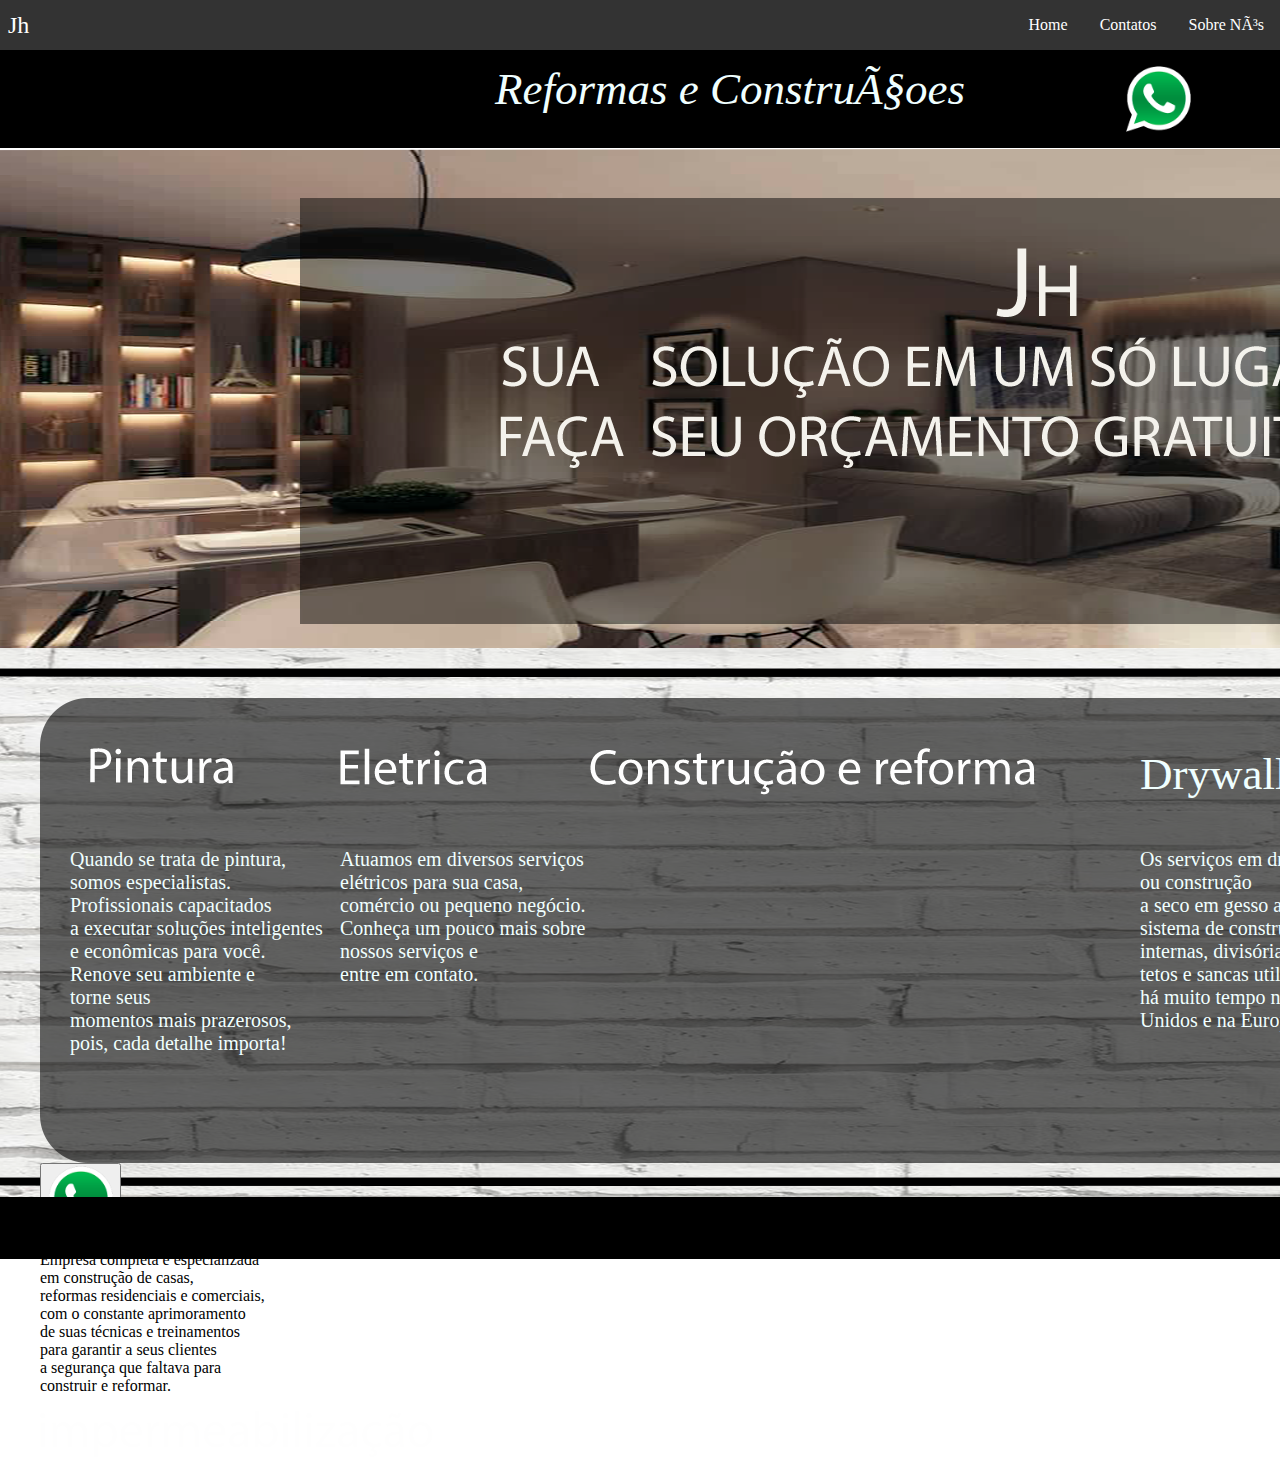
<file: index.html>
<html>
    <head>

        <meta name="viewport" content="width=device-width"> 
        <meta charset="UFT-8">
        <link rel ="stylesheet" type="text/css" href="css/main.css">
        
        <title>JH construtora</title>
        


    
    </head>
    

    <body>
        <header class= "menu principal">
            <main>
           <nav class="navbar">

            <div class="brand-title">Jh</div>
            <a href="#" class="toggle-button"></a>
            <span class="bar"></span>
            <span class="bar"></span>
            <span class="bar"></span>
            <div class="navbar-links"></div>
                <ul>
                    <li><a href="#" >Home</a></li>
                    <li><a href="contatos.html"> Contatos</a></li>
                    <li><a href="sobre nos.html"> Sobre Nós</a></li>
                    
                </ul>

           </nav>
                
                    <ul class="nav2">
                        <div class="logo01">Reformas e Construçoes</div>
                        <li><a <button class="whats" onclick="window.location.href = 'http://api.whatsapp.com/send?1=pt_BR&phone=5511998117516&text=olá,%20gostaria%20de%20fazer%20um%20orçamento'"><img src="./img/whatss.png"width ="65"/></button></a></li>
                        <!-- <li><a <button class="instagram" onclick="window.location.href = 'https://instagram.com/jhilton2021?utm_medium=copy_link'"><img class="insta002"src="./img/instagram.png"/></button></a></li> -->
                    </ul>
                    
                    
                    <!-- <button class="whats" onclick="window.location.href = 'http://api.whatsapp.com/send?1=pt_BR&phone=5511998117516&text=olá,%20gostaria%20de%20fazer%20um%20orçamento'"><img src="./img/whatss.png"width ="65"/></button> -->
                    <!-- <button class="instagram" onclick="window.location.href = 'https://instagram.com/jhilton2021?utm_medium=copy_link'"><img class="insta002"src="./img/instagram.png"/></button> -->
                </div> 
            
            <div class="layout04"> 
                    <img class = "layout005" src="./img/layout04.png"/>
                    
                    <div class="mascara">
                        <img class="mascara0001"src="./img/MASCARA.png"/>
                        <center>
                        <div class="eslogan">
                            <img class="eslogan001" src="./img/eslogan.png"/>
                        </div>
                        </center>
                        
                     </div>
            <div class="layout05">
                        <img class ="layoutt" src="./img/layout05.png"/>
                   
                       </div>
                       <div class="linha04">
                           <img class="linha004" src="./img/linha.png"/>
               
                       </div>
                       <div class="linha03">
                           <img class="linha003" src="./img/linha.png"/>
               
                       </div>
                    <div class="mascara02">
                       <div>
                            <div class="mascara0002">
                            <img class ="mascara002" src="./img/layout06.png"/>
                            </div>
                            <button class="whatsss" onclick="window.location.href = 'http://api.whatsapp.com/send?1=pt_BR&phone=5511998117516&text=olá,%20gostaria%20de%20fazer%20um%20orçamento'"><img class="whats04"src="./img/whatss.png"width ="65"/></button>
                            <div class ="textpintura">
                                Quando se trata de pintura,<br />somos especialistas.<br />Profissionais capacitados<br />
                                a executar solu&ccedil;&otilde;es inteligentes<br /> 
                                e econ&ocirc;micas para voc&ecirc;.<br />
                                Renove seu ambiente e<br />torne seus<br />
                                momentos mais prazerosos,<br />
                                pois, cada detalhe importa!</div>
                            <div class="pintura">
                            <img class="pintura001"src="./img/pintura.png"/>
                            </div>
                            <div class="texteletrica">
                            <p>Atuamos em diversos servi&ccedil;os<br />el&eacute;tricos para sua casa,<br />
                                com&eacute;rcio ou pequeno neg&oacute;cio.<br />Conhe&ccedil;a um pouco mais sobre<br />
                                nossos servi&ccedil;os e<br />entre em contato.</p>
                            </div>
                            <div class="eletrica">
                            <img Class=" eletrica001"src="./img/eletrica.png"/>
                            </div>
                            <div class="textconstruçao">
                                <p>Empresa completa e especializada<br />
                                    em constru&ccedil;&atilde;o de casas,<br />
                                    reformas residenciais e comerciais,<br />
                                    com o constante aprimoramento<br />
                                    de suas t&eacute;cnicas e treinamentos<br />
                                    para garantir a seus clientes<br />
                                    a seguran&ccedil;a que faltava para<br />
                                    construir e reformar.</p>
                                </div>

                            <div class="constru">
                            <img class="constru001"src="./img/cons.png"/>
                            </div>
                            <div class="textdrywall">
                                <p>Os servi&ccedil;os em drywall<br />
                                    ou constru&ccedil;&atilde;o<br />
                                    a seco em gesso acartonado &eacute; um<br />
                                    sistema de constru&ccedil;&atilde;o de paredes<br />
                                    internas, divis&oacute;rias, forros,<br />
                                    tetos e sancas utilizado<br />
                                    h&aacute; muito tempo nos Estados<br />
                                    Unidos e na Europa.</p>
                                </div>
                                <div class="drywall">
                                Drywall
                            </div>
                            <div class="textimper">
                                <p style="text-align: left;">Com tecnologia e produtos de qualidade,garantimos a prote&ccedil;&atilde;o que o seu projeto precisa. Solu&ccedil;&otilde;es para constru&ccedil;&atilde;o, recupera&ccedil;&atilde;o, impermeabiliza&ccedil;&atilde;o e acabamento.</p>
                                </div>
                                <div class="impermeabilizaçao">
                              <img class="imper0001"src="./img/imperr.png"/>
                            </div>
                    </div>
                       </div>
               
                   </div>
                   <div class ="layout07">
                   <img class="L007" src="./img/layout.png"/>
                   </div>    
           
                   </main>
               </header>
               <script>
           
               </script>
</file>
<file: css/main.css>
*
{
     box-sizing: border-box;
}
body {

    margin:0;
    padding:0;
}
.navbar {

    display: flex;
    justify-content: space-between;
    align-items: center;
    background-color: #333;
    color: white;
}
.nav2{
  background-color: black;
  justify-content:space-around;
}
.brand-title {

    font-size:1.5rem ;
    margin: .5rem;

}
ul {

    margin: 0;
    padding: 0;
    display: flex;
}
.navbar-links li{
    list-style: none;
}

 li a {

    text-decoration: none;
    color: rgb(255, 255, 255);
    padding: 1rem;
    display: block;

}
 li:hover {
    background-color: #555;
}




.layout

{
    position: absolute;
    top: 0; 
    left: 0;
    width: 100%;
    height: 5%;
}

.logo{
    position: relative;
    top: 11;
    left: 0;
}
.tell{
    position: absolute;
    top: 20;
    left: 1680;
    width: 200;
}
.layout04{
    position:absolute


}
.mascara{
    position: absolute;
    top: 50;
    left: 300;
}
.layout05{
    position: absolute;
    top: 500;           
}
.mascara02{
    position: absolute;
    top: 550;
    left: 40;

}
.linha01{
    position: absolute;
    top: 70;
}
.linha02{
    position: absolute;
    top: 190;
}
    
.eslogan{
    position: absolute;
    top: 50;
    left: 200;
    
}
.layout07{
    position: relative;
    top: 1049px;
    width: 100%;
}
.instagram{
    position: absolute;
    top: 245;
    left: 1800;
    background-color: black;
    border: none;
}
.logo01{
        top: 267px;
        left: 550;
        color: azure;
        font-size: 45px;
        font-style: italic;
        margin-left: 33%;
        margin-top: 1%;
    }
.home{
    position: absolute;
    top: 165;
    left: 1500;
}
.sobrenos{
    position: absolute;
    top: 160;
    left: 1750;
}
.contato{
    position: absolute;
    top: 165;
    left: 1620;
}

    


.jh{
position: absolute;
top: 98;
left: 40;
}
.linha03{
    position: absolute;
    top: 520;
}
.linha04{
    position: absolute;
    top: 1029;

}
.pintura{
    position: absolute;
    top: 50;
    left: 50;
}
.eletrica{
    position: absolute;
    top: 50;
    left: 300;
}
.constru{ 
    position: absolute;
    top: 50 ;
    left: 550;
}
    


.drywall {

    position: absolute;
    top:  50;
    left: 1100;
    color: azure;
    font-size: 45px;
    /* top: 230; */
    /* left: 800;   */
    /* color: azure; */
    /* font-size: 75px; */
    /* font-style: italic; */
}
.impermeabilizaçao{
    position: absolute;
    top: 50;
    left: 1400;
}
.textpintura{
    position: absolute;
    top: 150;
    left: 30;
    color: azure;
    font-size: 20px;
    
}
.texteletrica{
    position: absolute;
    top: 130;
    left: 300;
    color: azure;
    font-size: 20px;
    
    
}
.textconstruçao{
    position: absolute;
    top: 130;
    left: 640;
    color: azure;
    font-size: 20px;
}
.textdrywall{
    position: absolute;
    top: 130;
    left: 1100;
    color: azure;
    font-size: 20px;
}
.textimper{
    position: absolute;
    top: 130;
    left: 1400;
    color: azure;
    font-size: 20px;
}
.logo002{
    top: 267px;
    left: 550;
    color: azure;
    font-size: 45px;
    font-style: italic;
    margin-left: 33%;
    margin-top: 1%;
}
.logo013{
    top: 267px;
    left: 550;
    color: azure;
    font-size: 45px;
    font-style: italic;
    margin-left: 33%;
    margin-top: 1%;
}
.contatos{
    position: absolute;
    top: 60;
    left: 50;
}
.contatos02{
    position: absolute;
    color: azure;
    font-size: 60px;
    top: 28;
    left: 420;
    font-style: italic;
}
.icon{
    
    position: absolute;
    top:10;
    left: 200;
    
    
}
.logo014{
    position:absolute;
    top: 230;
    left: 800;  
    color: azure;
    font-size: 75px;
    font-style: italic;
}
.contatos022{
    position: absolute;
    color: azure;
    font-size: 40px;
    top: 28;
    left: 300;
    font-style: italic;
}
body{
    width: 100%;
    height: 100%;
    position: absolute;
}
html, body {
    height: 100%;
}
.mascara0002{
    width: 100%;
}
li{

    list-style: none;
    padding: none;
  
  
    
  }
 
@media screen and (min-width:320px) and (max-width:568px) {
    
    .navbar {
        display: flex;
        justify-content: space-between;
        align-items: center;
        background-color: #333;
        color: white;
    }
    /*.button01{

        position: absolute;
        top: 9%;
        left: 199%;
        font-size: 67px;
        background-color: transparent;
        border: none;
        display: flex;
      
       
    }*/
    .mascara{
        left: 17px;
         width: 100%;
         height: 89%;
    }
    .layout{
        width: 396%;
    }
    .layout02{
        width: 396%;
    }
    .layouttt{
        width: 100%;
    }
    .layout002
    {
        width: 100%;
    }
    .layout03{
        width: 396%;

    }
    .layout003{
        width: 100%;
    }
    .eslogan{
        position: absolute;
        left: 1%;
        WIDTH: 94%;
        TOP: 20%;
         
    }
    .eslogan001{
        width: 100%;
        
    }
    .mascara0001{
        width: 100%;
        height: 100%;
    }
    .mascara02{
        position: absolute;
        height: 2894px;
        top: 103%;
    }
    .mascara002{
        width: 100%;
        height: 100%;
    }
    .mascara002{
        width:100%;
    }
    .linha01{
        width: 396%;
        top: 7%;
    }
    .linha001{
        width: 100%;
    }
    .linha02{
        width:396%;
    }
    .linha002{
        width: 100%;
    }
    .linha03{
        width: 99%;
        TOP: 99%;
        height: 10;
    }
    .linha003{
        width: 100%;
        height: 100%;
    }
    .linha04{
        top: 3907px;
        height: 10;
    }
    .linha004{
        width: 100%;
        height: 100%;
    }
    .layout04{
        width: 396%;
        height:173%;;
    }
    .layout005{
        width: 100%;
        height: 100%;
    }
    .layout05{
        position: absolute;
        height: 2969px;
        top: 97%;

    }
    .layoutt{
        height: 100%;
        width: 100%;
    }

    .layout07 {
        position: relative;
        width: 396%;
        top: 3920px;
    }
    
    .L007
    {
        width: 100%;
    }

    .home{
        position: absolute;
        top: 165;
        left: 1500;
    }
    .sobrenos{
        position: absolute;
        top: 160;
        left: 1750;
    }
    .contato{
        position: absolute;
        top: 165;
        left: 1620;
    }
    .home{
        position: absolute;
        top: 105px;
        left: 781px;
    }
    .sobrenos{
        position: absolute;
        top: 103px;
        left: 1115px;
    }
    .contato{
        position: absolute;
        top: 105px;
        left: 916px;
    }
    /*.whats {
        position: absolute;
        top: 157px;
        left: 913px;
        background-color: black;
        border: none;
        display: none;
    }*/
    .instagram {
        position: absolute;
        top: 149px;
        left: 1117px;
        background-color: black;
        border: none;
    
    }
    .insta002{
        width: 100%;
    }
    .whatsss {
        position: absolute;
        top: -194px;
        left: 40%;
        background-color: transparent;
        border: none;
        width: 20%;
        height: 10%;
    }
    .whats04{
        width: 100%;
    }
    .tell{
        position: absolute;
        top: 20;
        left: 1041px;
        width: 200;
    }
    .impermeabilizaçao {
        position: absolute;
        top: 50;
        left: 441px;
    }
    .textimper{
        position: absolute;
        top: 1314px;
        left: 35px;
        color: azure;
        width: 477px;
        font-size: 64px
    }
    .textpintura{
        position: absolute;
        top: 242px;
        left: 30;
        color: azure;
        font-size: 55px;
        width: 500;
        
    }
    .texteletrica{
        position: absolute;
        top: 185px;
        left: 646px;
        color: azure;
        font-size: 55px;
        width: 500;
        
        
    }

    .textconstruçao{
        position: absolute;
        top: 877px;
        left: 640;
        color: azure;
        font-size: 55px
    }
    .textdrywall {
        position: absolute;
        top: 63%;
        left: 50%;
        color: azure;
        font-size: 62px;
    }
    .pintura {
        position: absolute;
        top: 5%;
        width: 27%;
        height: 3%;
        left: 50;
    }

    .pintura001{
        width: 100%;
    }
    .eletrica {
        position: absolute;
        top: 5%;
        left: 52%;
        width: 27%;
        HEIGHT: 3%;
    }
    .eletrica001{
        width:100%;
    }
    .constru {
        position: absolute;
        top: 29%;
        left: 47%;
        WIDTH: 49%;
        HEIGHT: 3%;
    }
    .constru001{

        width:100%;
    }
    .drywall {
        position: absolute;
        top: 60%;
        left: 64%;
        width: 32%;
        height: 4%;
        color: azure;
        font-size: 110px;
    }
    .impermeabilizaçao {
        position: absolute;
        top: 45%;
        left: 4%;
        width: 36%;
        height: 3%;
    }
    .imper0001{
        width:100%;
    }
    .jh{    
        top: 9%;
        
    }
    .icon{
        top: -7%;
        left: 41%;
    }
     

       






}
</file>
